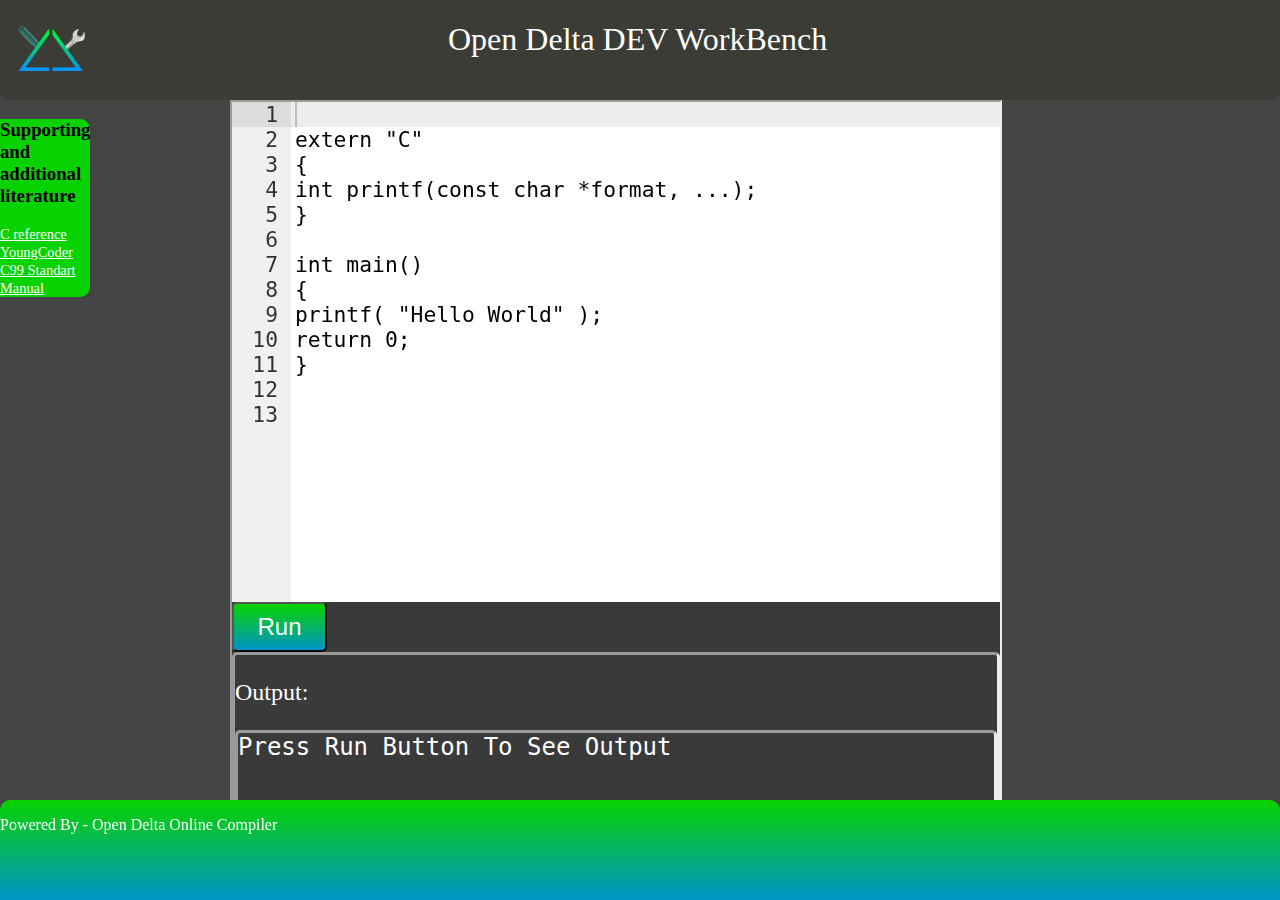
<file: index.html>
<!DOCTYPE html>
<html>
<head>
<meta name="yandex-verification" content="1f6c223dc7097318">
<meta name="google-site-verification" content="KBsH0jH_U7s3kZT-SNDUS3ODic02ROJhkNyPryHu8gs">
<link rel="shortcut icon" href="favicon.ico">
<link rel="stylesheet" type="text/css" href="style.css">
<title>ODDW - Open Delta Dev WorkBench</title>
<header>
<div id="header">
<h1>Open Delta DEV WorkBench</h1>
<div id="logo">
<img src="logo.png" width="75" height="75"></img>
</div>
</div>
</header>
<body>
<iframe  src="https://floppydiskdriver.github.io/compiler/compiler.html" scrolling="auto"></iframe>
<div id="sidebar">
<h3>Supporting and additional literature</h3> 
<a href="https://en.cppreference.com/w/c">C reference</a>
<br>
<a href="https://youngcoder.ru/">YoungCoder</a>
<br>
<a href="n1256.pdf">C99 Standart Manual</a>
</div>
<div id="footer">
<p> Powered By - Open Delta Online Compiler </p>
</div>
</body>
</html>
</file>
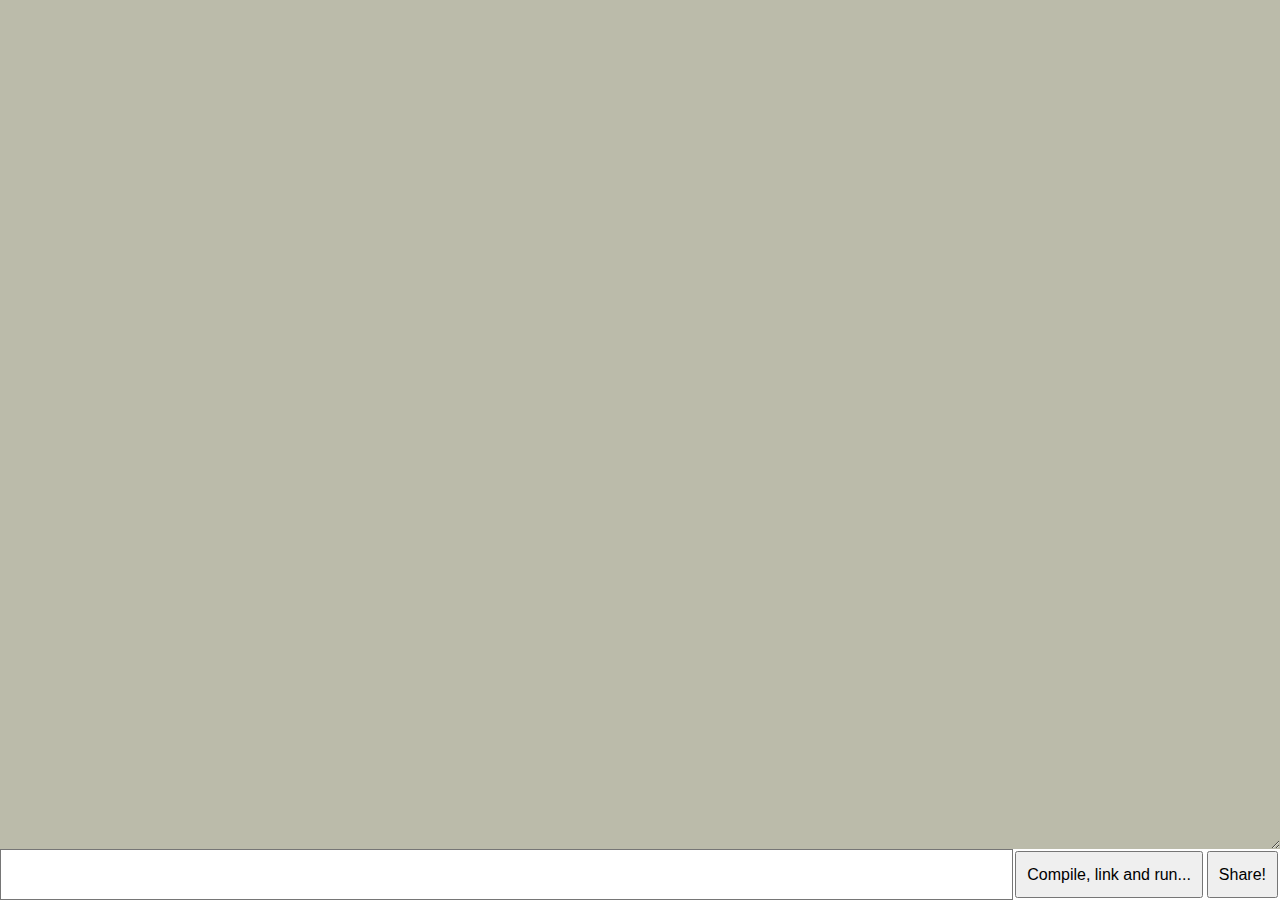
<file: compiler/frame-bottom.html>
<head>
    <style type="text/css">


        html, body { position: relative; font-family: monospace; width: 100%; height: 100%; padding: 0; margin: 0; }
        .content { position: relative; font-family: monospace; width: 100%; height: 100%; padding: 0; margin: 0; }

        .hbox {
            display: box; display: -webkit-box; display: -moz-box; position: relative; padding: 0; margin: 0; 
            box-orient: horizontal; -webkit-box-orient: horizontal; -moz-box-orient: horizontal;
            box-align: stretch; -webkit-box-align: stretch; -moz-box-align: stretch;
        }

        .vbox {
            display: box; display: -webkit-box; display: -moz-box;
            position: relative; padding: 0; margin: 0;
            box-orient: vertical; -webkit-box-orient: vertical; -moz-box-orient: vertical;
            box-align: stretch; -webkit-box-align: stretch; -moz-box-align: stretch;
        }

        .f0 {
            display: box; display: -webkit-box; display: -moz-box;
            position: relative;
            box-flex: 0.0; -webkit-box-flex: 0.0; -moz-box-flex: 0.0;
        }

        .f1 {
            display: box; display: -webkit-box; display: -moz-box;
            position: relative;
            box-flex: 1.0; -webkit-box-flex: 1.0; -moz-box-flex: 1.0;
        }

        #frame-bottom { height: 100%; width: 100%; }

        #output {
            resize: vertical; min-height: 20px; font-family: monospace; font-size: medium; background-color: #bbbbaa;
        }

        #cmd {
            resize: none; font-family: monospace; font-weight: bolder; font-size: medium;
        }


        div,textarea {
            outline: 0 !important; appearance: none; -webkit-appearance: none; -moz-appearance: none;
        }

        input {
            border: 1px solid gray;
            outline: 0 !important; appearance: none; -webkit-appearance: none; -moz-appearance: none;
        }

        button {
            margin: 2px;
            height: 30px;
            padding-left: 10px; padding-right: 10px;
            font-size: inherit;
        }


    </style>
    <script type="text/javascript">

        var _gaq = _gaq || [];
        _gaq.push(['_setAccount', 'UA-37220775-1']);
        _gaq.push(['_trackPageview']);

        (function () {
         var ga = document.createElement('script');
         ga.type = 'text/javascript';
         ga.async = true;
         ga.src = ('https:' == document.location.protocol ? 'https://ssl' : 'http://www') + '.google-analytics.com/ga.js';
         var s = document.getElementsByTagName('script')[0];
         s.parentNode.insertBefore(ga, s);
         })();

</script>
<script>
    function on_cmd_keydown(e) {
        if (e.keyCode == 13) {
            if (!e.shiftKey) {
                parent.app.compileNow();
                e.stopPropagation();
            }
        }
        update_rows();
    }

    function on_cmd_keyup(e) {
        update_rows();
    }
    function update_rows() {
        var rows = parent.app.elements.cmd.value.split(/\n/).length ;
        if (rows < 3) rows = 3;
        parent.app.elements.cmd.rows = rows;
    }
</script>
 </head>
 <body>
     <div class="content hbox">
         <div id="frame-bottom" class="vbox f1">
             <div id="output" style="overflow:auto;" class="vbox f1"></div>
             <div class="f0 hbox">
                 <div class="f1 vbox">
                     <textarea type="text" id="cmd" rows='3' onkeyup='on_cmd_keyup(event);' onkeydown='on_cmd_keydown(event)' class="f1"></textarea>
                 </div>
                 <div class="f0 vbox">
                 <button id="compileButton" class="f1" onclick="if (parent.app.elements.editor) parent.app.elements.editor.focus(); parent.app.compileNow();">Compile, link and run...</button>
                 </div>
                 <div class="f0 vbox">
                 <button id="postButton" class="f1" onclick="parent.app.postSample();">Share!</button>
                 </div>
             </div>
         </div>
     </div>
     <script>
         parent.app.elements.compileButton = document.getElementById("compileButton");
         parent.app.elements.postButton = document.getElementById("postButton");
         parent.app.elements.cmd = document.getElementById("cmd");
         parent.app.elements.output = document.getElementById("output");
         window.highlightError = function(node, b) {
            if (node.textContent.search(/^main.cpp:\d+:\d+/) === -1) {
                return;
            }
            node.style.cursor = b ? 'pointer' : 'auto';
         };
         window.jumpToError = function(node) {
            
             var line = node.textContent;
             if (line.search(/^main.cpp:\d+:\d+/) !== -1) {
                 var components = line.split(":");
                 var lineno = parseInt(components[1]);
                 var col = parseInt(components[2]) - 1;
                 if (parent.app.elements.editor) {
                     parent.app.elements.editor.gotoLine(lineno, col, true);
                     parent.app.elements.editor.focus();
                 }
             }
         };
     </script>
 </body>
</file>
<file: style.css>
#logo{
	width: 5%;
	height: 5%;
	margin-left: 1%;
	margin-top: 1%;
    position: absolute;
}
#header{
    background-color: #3b3c36;
    width: 100%;
    height: 100px;
    margin-left: 0px;
	position:relative;
	border-radius: 0 0 10px 10px; 
}
body{
	margin: 0px;
	padding: 0px;
	background-color:#444444;
}
h1{
	color: #FFFFFF;  
    font: 32px Serif;  
    margin-left: 35%;
    position: absolute;
}
#sidebar{
	background-color: rgba(8,210,0,1);
	margin-left: 0px;
	margin-top: 10px;
	height: 10%;
	width: 7%;
	border-radius: 0 10px 10px 0; 
	position:relative;
	color: #000000;
	font-size: 100%;
    
}
a{
    font-size: 90%;
    color: white;
}
iframe{
	position: absolute;
	margin-left: 18%;
	height: 80%;
	width: 60%;
	margin-bottom: 10px;
}
#footer{
    background: rgb(0,148,199);
    background: linear-gradient(0deg, rgba(0,148,199,1) 0%, rgba(8,210,0,1) 100%);
    width: 100%;
    height: 100px;
    margin-left: 0px;
	margin-top: 10%;
	bottom: 0px;
	position:absolute;
	border-radius: 10px 10px 0 0; 
	color: #FFFFFF;
}
</file>
